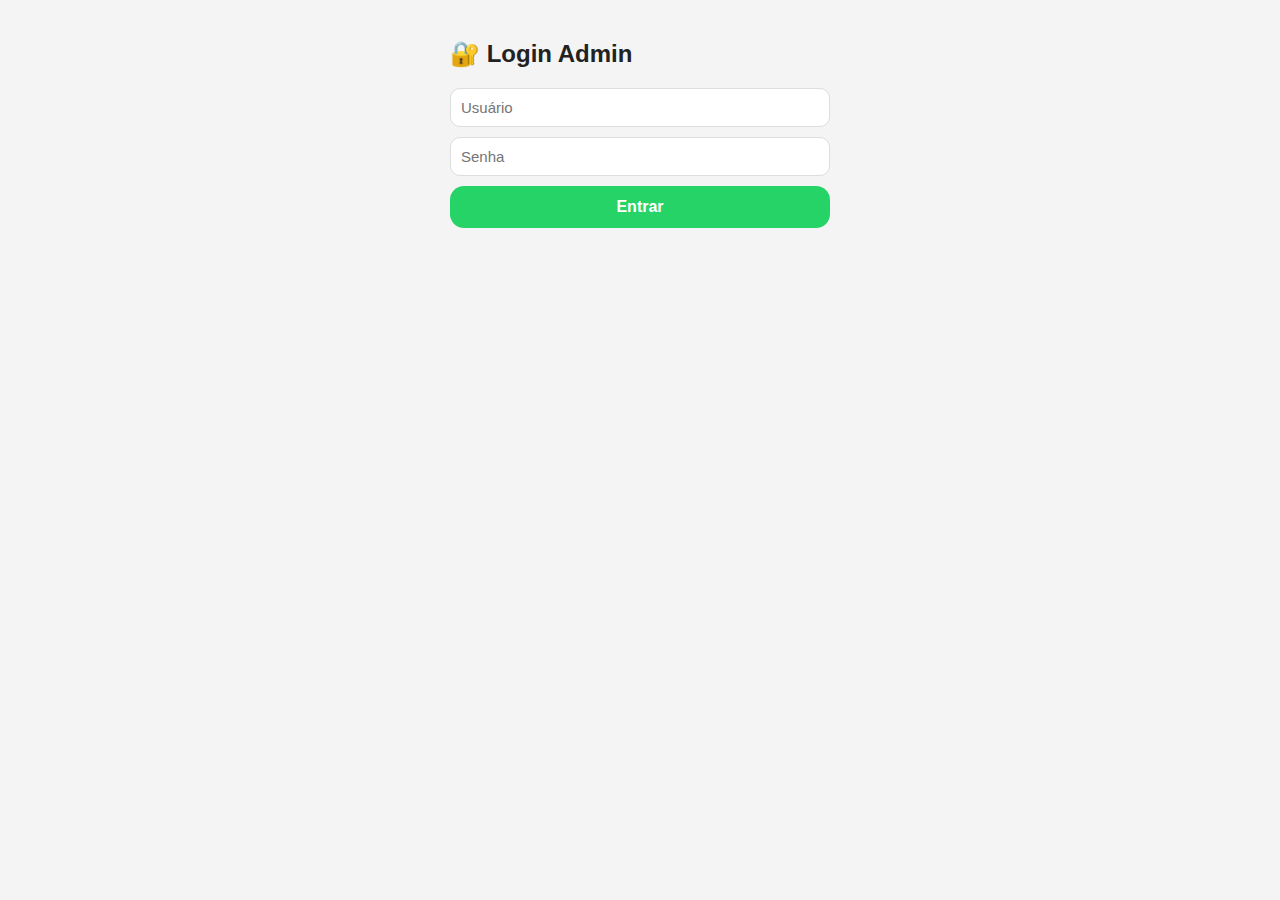
<file: admin.html>
<!doctype html>
<html lang="pt-BR">
<head>
  <meta charset="utf-8">
  <title>Admin • Bella Massa</title>
  <meta name="viewport" content="width=device-width, initial-scale=1">

  <!-- CSS GLOBAL -->
  <link rel="stylesheet" href="styles.css">

  <style>
    body {
      background: #f4f4f4;
    }

    .admin-card {
      background: #fff;
      border-radius: 16px;
      padding: 16px;
      margin-bottom: 18px;
      box-shadow: 0 6px 16px rgba(0,0,0,.08);
    }

    .admin-card h3 {
      margin-top: 0;
      margin-bottom: 12px;
    }

    input, select {
      width: 100%;
      margin-bottom: 10px;
    }

    .admin-actions {
      display: flex;
      gap: 8px;
      flex-wrap: wrap;
      margin-top: 8px;
    }

    .btn-small {
      padding: 8px 12px;
      font-size: 14px;
      border-radius: 10px;
    }

    .status-badge {
      padding: 6px 12px;
      border-radius: 999px;
      font-weight: 700;
      font-size: 13px;
      display: inline-block;
    }

    .status-on {
      background: #2ecc71;
      color: #fff;
    }

    .status-off {
      background: #f1c40f;
      color: #000;
    }

    hr {
      border: none;
      border-top: 1px solid #eee;
      margin: 16px 0;
    }
  </style>
</head>

<body>

<!-- ================= LOGIN ================= -->
<section id="login" style="padding:20px;max-width:420px;margin:auto">
  <h2>🔐 Login Admin</h2>

  <input id="loginUser" placeholder="Usuário">
  <input id="loginPass" type="password" placeholder="Senha">

  <button class="btn btn-green" onclick="login()">Entrar</button>
</section>

<!-- ================= ADMIN ================= -->
<section id="admin" class="hidden" style="padding:20px;max-width:900px;margin:auto">

  <div style="display:flex;justify-content:space-between;align-items:center;margin-bottom:16px">
    <h2>⚙️ Painel Admin</h2>
    <button class="btn btn-ghost btn-small" onclick="logout()">Sair</button>
  </div>

  <!-- LOJA -->
  <div class="admin-card">
    <h3>🏪 Dados da Loja</h3>
    <input id="storeName" placeholder="Nome da loja">
    <input id="storePhone" placeholder="WhatsApp (DDD + número)">
    <button class="btn btn-green" onclick="saveStore()">Salvar Loja</button>
  </div>

  <!-- CATEGORIAS -->
  <div class="admin-card">
    <h3>📂 Categorias</h3>
    <input id="catName" placeholder="Nova categoria">
    <button class="btn btn-green" onclick="addCategory()">Adicionar</button>
    <hr>
    <div id="catList"></div>
  </div>

  <!-- PRODUTOS -->
  <div class="admin-card">
    <h3>🍕 Produtos</h3>

    <input id="prodName" placeholder="Nome do produto">
    <input id="prodDesc" placeholder="Descrição">
    <select id="prodCat"></select>
    <input id="prodFlavors" type="number" placeholder="Máx sabores">
    <input id="prodImage" type="file">

    <button class="btn btn-green" onclick="addProduct()">Adicionar Produto</button>

    <hr>
    <div id="productList"></div>
  </div>

  <!-- PROMOÇÃO -->
  <div class="admin-card">
    <h3>🔥 Promoção do Dia</h3>

    <p>
      <strong>Status:</strong>
      <span id="promoStatus" class="status-badge status-off">
        PAUSADA
      </span>
    </p>

    <input id="promoDesc" placeholder="Descrição da promoção">
    <input id="promoPrice" type="number" placeholder="Preço">
    <input id="promoImage" type="file" accept="image/*">

    <div class="admin-actions">
      <button class="btn btn-green" onclick="savePromo()">💾 Salvar</button>
      <button class="btn btn-ghost" onclick="togglePromo()">▶️ Ativar / ⏸ Pausar</button>
    </div>
  </div>

  <!-- PEDIDOS -->
  <div class="admin-card">
    <h3>📊 Resumo de Pedidos</h3>
    <div id="ordersSummary"></div>
  </div>

</section>

<script src="admin.js" defer></script>
</body>
</html>
</file>
<file: styles.css>
/* =====================================================
   RESET + VARIÁVEIS
===================================================== */
*,
*::before,
*::after {
  box-sizing: border-box;
  -webkit-tap-highlight-color: transparent;
}

:root {
  --primary: #b11212;
  --primary-dark: #8b0000;
  --green: #25d366;
  --bg: #f4f4f4;
  --card: #ffffff;
  --text: #222;
  --muted: #777;
  --radius: 16px;
  --shadow-soft: 0 6px 18px rgba(0,0,0,.12);
  --shadow-strong: 0 10px 30px rgba(0,0,0,.25);
}

/* =====================================================
   BASE
===================================================== */
html, body {
  width: 100%;
  min-height: 100vh;
}

body {
  margin: 0;
  font-family: -apple-system, BlinkMacSystemFont, "Segoe UI", Roboto, Arial, sans-serif;
  background: var(--bg);
  color: var(--text);
  padding-bottom: env(safe-area-inset-bottom);
}

/* =====================================================
   HEADER
===================================================== */
.site-header {
  background: linear-gradient(135deg, var(--primary), var(--primary-dark));
  color: #fff;
  padding: calc(12px + env(safe-area-inset-top)) 16px 16px;
  position: sticky;
  top: 0;
  z-index: 1000;
}

/* =====================================================
   CATEGORIAS
===================================================== */
.categories {
  display: flex;
  gap: 10px;
  padding: 12px;
  overflow-x: auto;
  background: var(--card);
}

.categories button {
  border: 2px solid var(--primary);
  background: transparent;
  color: var(--primary);
  padding: 8px 16px;
  border-radius: 999px;
  font-weight: 700;
  cursor: pointer;
}

.categories button.active {
  background: var(--primary);
  color: #fff;
}

/* =====================================================
   PRODUTOS
===================================================== */
.products-grid {
  display: grid;
  grid-template-columns: 1fr;
  gap: 14px;
  padding: 14px;
}

.product-card {
  background: var(--card);
  border-radius: var(--radius);
  padding: 14px;
  box-shadow: var(--shadow-soft);
}

.product-card img {
  width: 100%;
  height: 180px;
  object-fit: cover;
  border-radius: 12px;
}

/* =====================================================
   BOTÕES
===================================================== */
.btn {
  width: 100%;
  padding: 12px;
  border-radius: 14px;
  font-size: 16px;
  font-weight: 700;
  border: none;
  cursor: pointer;
}

.btn-green {
  background: var(--green);
  color: #fff;
}

.btn-ghost {
  background: transparent;
  color: var(--muted);
  border: 1px solid #ddd;
}

button:disabled {
  opacity: 0.6;
  cursor: not-allowed;
}

/* =====================================================
   MODAL
===================================================== */
.promo-overlay {
  position: fixed;
  inset: 0;
  background: rgba(0,0,0,.6);
  display: flex;
  align-items: center;
  justify-content: center;
  z-index: 2000;
}

.promo-card {
  background: var(--card);
  border-radius: var(--radius);
  width: 100%;
  max-width: 420px;
  padding: 16px;
  box-shadow: var(--shadow-strong);
}

/* =====================================================
   CARRINHO
===================================================== */
.cart {
  position: fixed;
  bottom: 80px;
  right: 16px;
  background: var(--card);
  border-radius: var(--radius);
  padding: 14px;
  width: 320px;
  max-width: calc(100% - 32px);
  box-shadow: var(--shadow-strong);
  z-index: 1200;
}

.whats-float {
  position: fixed;
  bottom: 16px;
  right: 16px;
  background: var(--green);
  color: #fff;
  padding: 14px 18px;
  border-radius: 999px;
  font-weight: 700;
  box-shadow: var(--shadow-soft);
  z-index: 1300;
}

/* =====================================================
   FORMULÁRIOS (SITE + ADMIN)
===================================================== */
input,
select,
textarea {
  width: 100%;
  padding: 10px;
  border-radius: 10px;
  border: 1px solid #ddd;
  margin-bottom: 10px;
  font-size: 15px;
}

textarea {
  resize: vertical;
  min-height: 60px;
}

/* =====================================================
   ADMIN
===================================================== */
.admin-card {
  background: #fff;
  border-radius: 16px;
  padding: 16px;
  margin-bottom: 18px;
  box-shadow: var(--shadow-soft);
}

.admin-card h3 {
  margin-top: 0;
}

/* =====================================================
   UTIL
===================================================== */
.hidden {
  display: none !important;
}

/* =====================================================
   DESKTOP
===================================================== */
@media (min-width: 768px) {
  .products-grid {
    grid-template-columns: repeat(2, 1fr);
  }
}.row{
  display:flex;
  gap:6px;
  margin-bottom:6px;
}
.row input{
  flex:1;
}
.row button{
  padding:6px 8px;
}
</file>
